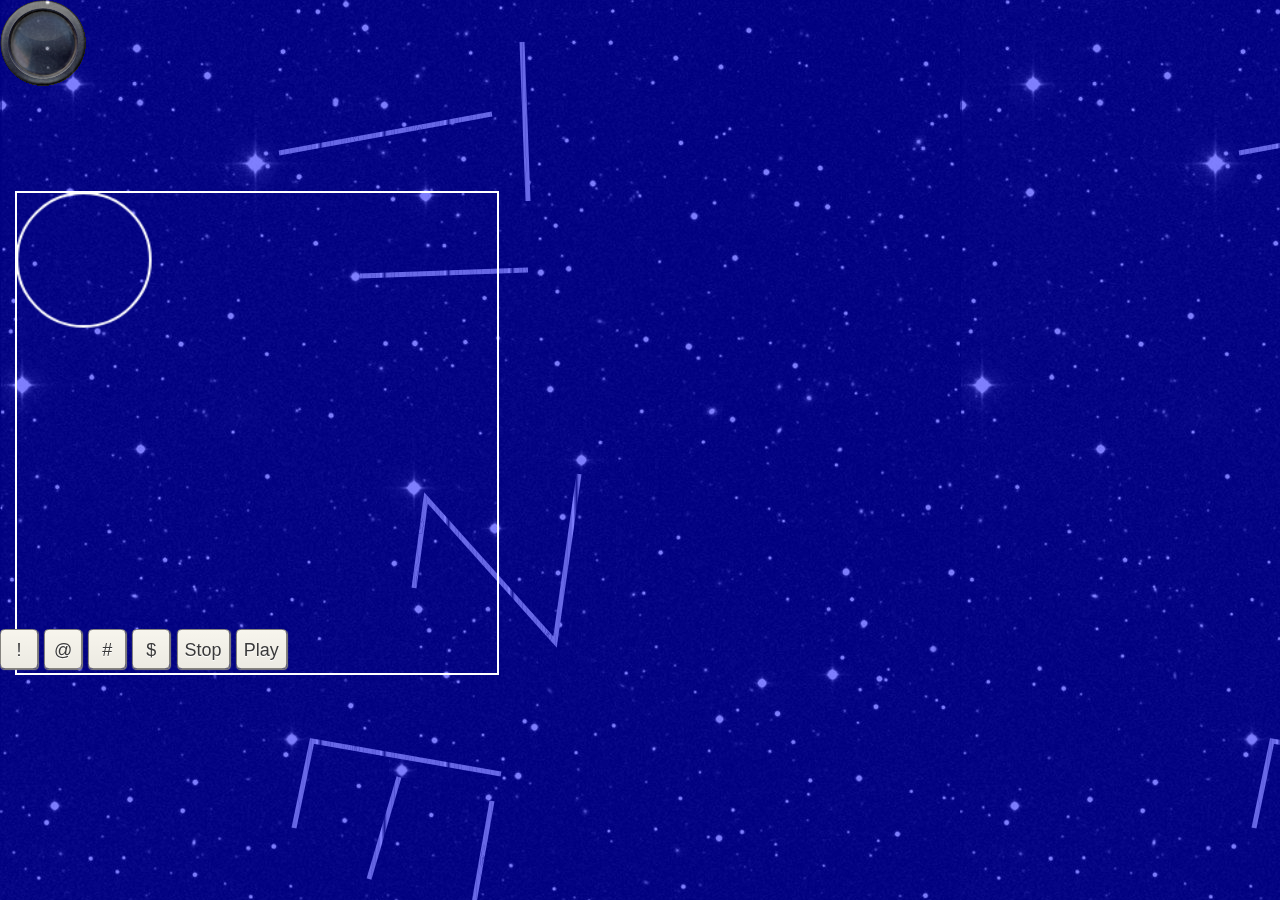
<file: index.html>
<!DOCTYPE html>
<html>
<head>
<meta charset="utf-8" />
<meta name="viewport" content="user-scalable=no" id="viewport_meta" />
<script type="text/javascript">
	var viewport_meta = document.getElementById('viewport_meta');
	var w = screen.availWidth;
	var h = screen.availHeight;
	viewport_meta.setAttribute('content', 'width=' + w + ', height=' + h + ',user-scalable=no');
</script>
<title>Sensor ball</title>
	
<link rel="stylesheet" href="./css/style.css" />
	
<script src="tizen-web-ui-fw/latest/js/jquery.min.js"></script>
<script src="tizen-web-ui-fw/latest/js/tizen-web-ui-fw-libs.min.js"></script>
<script
	src="tizen-web-ui-fw/latest/js/tizen-web-ui-fw.min.js"
	data-framework-theme="tizen-white"
	data-framework-viewport-scale="false"></script>
	
<script type="text/javascript" src="./js/debugger.js"></script>
<script type="text/javascript" src="./js/main.js"></script>
</head>
	
<body onload="//load('main');">
	<div id="hide-control">&nbsp;</div>
	<div data-role="page" id="mainPage">
     	<div style="position:absolute;z-index:1000" id="play-btn" class="play-btn" style="width:100%;max-height:24px;">
			<a id="filter1" data-role="button" data-mini="true" data-inline="true" value="lowpass" onclick="filterTypeHandler('lowpass');">!</a>
			<a id="filter2" data-role="button" data-mini="true" data-inline="true" value="highpass" onclick="filterTypeHandler('highpass');">@</a>
			<a id="filter3" data-role="button" data-mini="true" data-inline="true" value="bandpass" onclick="filterTypeHandler('bandpass');">#</a>
			<a id="filter4" data-role="button" data-mini="true" data-inline="true" value="lowshelf" onclick="filterTypeHandler('lowshelf');">$</a>
            <a class="stop" data-role="button" data-mini="true" data-inline="true" href="#">Stop</a>
            <a class="play" id="loadtoplay" data-role="button" data-mini="true" data-inline="true" name="play" href="#"> Loading</a>
        </div>
		<div data-role="content" data-scroll="none" 
		  class="background background1">
			<div id="model">
				<img id="image1" class="ball" src="./images/ball1.png" />
				
				<img id="ball2" class="ball" src="./images/ball1.png" />
			</div>
			<div id="main" style="position:relative;z-index:100;">
				<canvas id="layer1" width="360" height="360"></canvas>
			</div>
		</div>
	</div>
</body>
</html>
</file>
<file: css/style.css>
html, body {
	margin: 0px;
	padding: 0px;
}

body {
	overflow: hidden;
	-webkit-user-select: none;
}

* canvas {
	position:	absolute;
	/*width:		100%;
	height:		100%;*/
	min-width:	480px;
	max-width:	480px;
	min-height:	480px;
	max-height:	480px;
	left:		0px;
	bottom:		25%;
	border: 	2px solid #FFF;	
}

.ui-content{
	background-size: 100%;
}

.background1 {
	/*background-image: url('../images/background1.jpg');*/
	background-color:	blue;
}

.background2 {
	background-image: url('../images/background2.jpg');
}

.background3 {
	background-image: url('../images/background3.jpg');
	background-color: #000;
	overflow: 		hidden;
}
#hide-control {
	display:		block;
	position:		fixed;
	background-image: url('../images/background3.jpg');
	opacity:		50%;
	width:			100%;
	height:			100%;
	z-index:		1;
}
#play-btn {
	position:		relative;
	bottom:			25%;
	z-index:		1000;
}
#play-btn * a {
	float:			left;
	display:		inline-block;
	margin-top:		2px;
	padding:		0px;
}
#play-btn * a {
	margin:			0px;
	max-width:		48px;
	max-height: 	48px;
	padding:	 	0px; 
	border-radius:	6px 6px;
}
#play-btn * span {
	min-width:		24px;
}

.ball {
	position: absolute;
	left: 0px;
	top: 0px;
	width: 186px;
	height: 186px;
}

.sun {
	position: absolute;
	width: 86px;
	height: 86px;
	left: 0px;
	top: 0px;
	z-index:50;
}

#main {
	width: 100%;
	height: 100%;
}

.ui-tabbar-margin-back {
	margin-right:0 !important;
}
</file>
